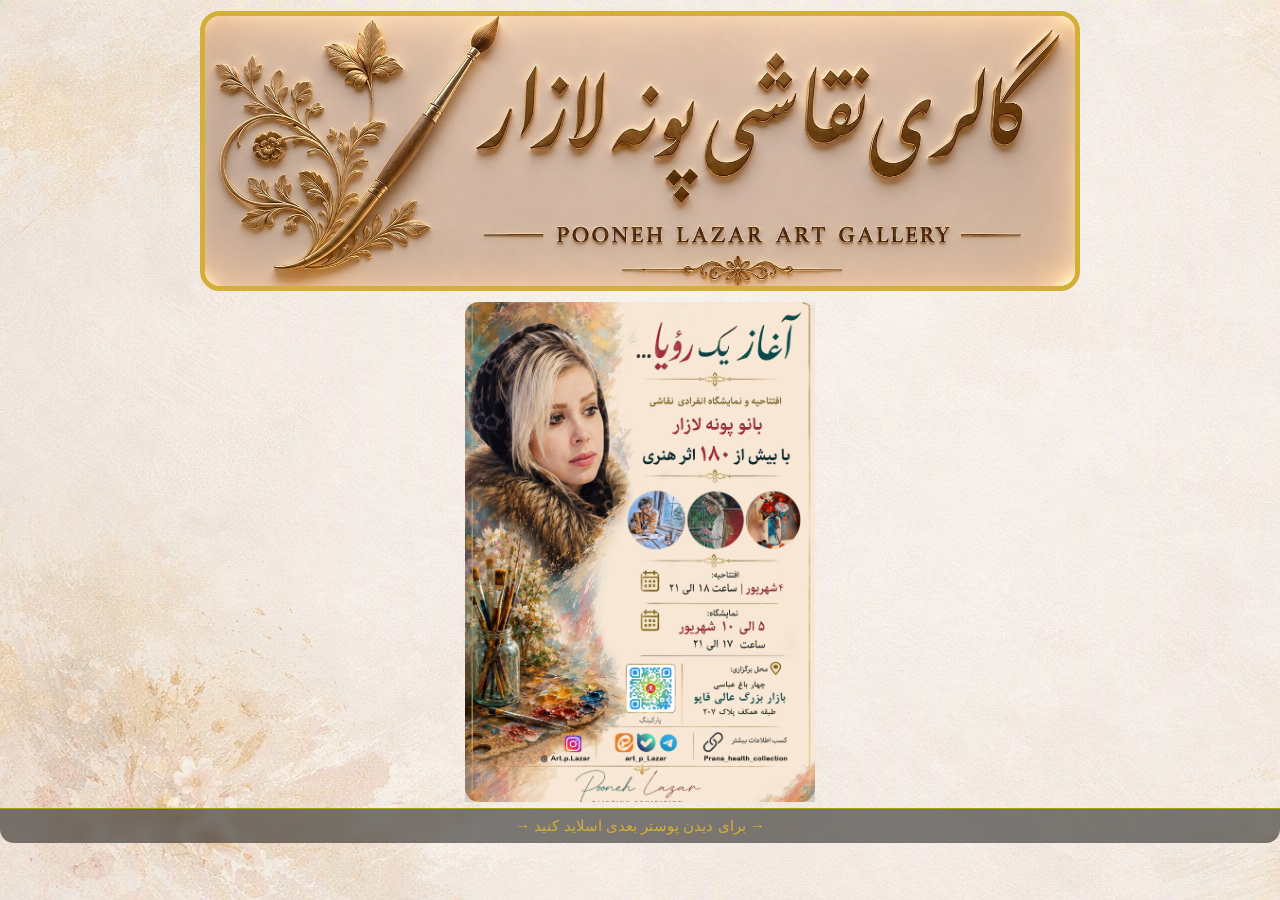
<file: index.html>
<!DOCTYPE html>
<html lang="fa">
    <head>
        <meta charset="UTF-8">
        <meta name="viewport" content="width=device-width, initial-scale=1.0">
        <title>نمایشگاه | پونه لازار</title>
        <meta name="description" content="نمایشگاه آثار هنری پونه لازار">
        <meta name="author" content="Amir Parsa">
        <link rel="shortcut icon" href="./media/pic/icon1.png" type="image/x-icon">
        <meta property="og:title" content="نمایشگاه آثار هنری پونه لازار">
        <meta property="og:description" content="جهت مشاهده دعوت نامه روی لینک کلیک کنید">
        <meta property="og:image" content="https://art-p-lazar.github.io/Gallery/media/pic/HEAD4.jpg">
        <meta property="og:url" content="https://https://art-p-lazar.github.io/Gallery">
        <meta property="og:type" content="website">
        <link rel="stylesheet" href="./Gallery.css">
        <link rel="stylesheet" href="https://cdn.jsdelivr.net/npm/swiper@11/swiper-bundle.min.css"/>
    </head>
    <body>
        <section class="hero">
            <img class="hero-header" src="./media/pic/HEAD4.jpg" alt="Pooneh Lazar Art Gallery">
        </section>
        
        <div class="poster-slider swiper">
            <div class="swiper-wrapper">
                
                <div class="swiper-slide front">
                    <img src="./media/pic/sss.jpg" alt="Poster1">
                </div>
                
                <div class="swiper-slide back">
                    <img src="./media/pic/backp.jpg" alt="Poster0">
                </div>
                
            </div>
        </div>
        
        <div class="slide-hint">
             → برای دیدن پوستر بعدی اسلاید کنید →
        </div>
       
        
        <script src="https://cdn.jsdelivr.net/npm/swiper@11/swiper-bundle.min.js"></script>
        
        <script>
            const swiper = new Swiper('.poster-slider', {
                direction: 'horizontal',
                slidesPerView: 1,
                spaceBetween: 20,
                loop: false,
                effect: 'slide',
                speed: 450,});
        </script>

    </body>
</html>
</file>
<file: Gallery.css>
body {
  margin: 0;
  font-family: "IRANSans", sans-serif;
  background-image: url(./media/pic/back.jpg);
}

.hero {
  width: 100%;
  height: 30vh;
  margin-top: 1rem;
  display: flex;
  justify-content: center;
  align-items: center;
}

.hero-header {
  width: auto;
  height: 100%;
  object-fit: contain;
  border: 5px solid #d4af37;
  border-radius: 20px;
}

.poster-slider {
  width: 350px;
  height: 500px;
  position: relative;
  overflow: visible;
  margin: 1rem auto; 
  padding-right: 40px;
}

.front {
  transform: translateY(-15px);
  z-index: 2;
}

.back {
  transform: translateY(0);
  z-index: 1;
}

.poster-slider img {
  width: 100%;
  height: 100%;
  object-fit: cover;
  border-radius: 14px;
  box-shadow: 0 12px 30px rgba(0,0,0,0.25);
}

.slide-hint {
  display: block;
  justify-self: center;
  width: 100%;
  text-align: center;
  font-size: 0.95rem;
  color: #d4af37;
  padding: 0.5rem 0;
  background: rgba(0, 0, 0, 0.5);
  border-top: 1px solid #a4a215;
  border-bottom-left-radius: 14px;
  border-bottom-right-radius: 14px;
  backdrop-filter: blur(4px);
  margin-top: -10px;
  user-select: none;
  transition: 
    background 1.2s ease,
    color 1.2s ease,
    font-size 1.2s ease,
    transform 1.2s ease,
    opacity 1.2s ease;

  animation: hintPulse 4s ease-in-out infinite;
}

@keyframes hintPulse {
  0% { 
    opacity: 0.75; 
    background: rgba(3, 18, 67, 0.75); 
    color: #c89a05;
  }
  50% { 
    opacity: 1; 
    background: rgba(0, 0, 0, 0.5); 
    color: #d4af37;
  }
  100% { 
    opacity: 0.75; 
    background: rgba(3, 18, 67, 0.75); 
    color: #c89a05;
  }
}

@media (max-width: 768px) {
  .hero {
    height: 12vh;
  }

  .hero-header {
    height: 12vh;
  }

  .poster-slider {
    width: 94%;
    height: 68vh;
    margin-top: 1.5rem;
    margin-bottom: 0.5rem;
  }

  .front {
    transform: translateY(-10px);
  }

  .slide-hint {
    width: 94%;
  }
}
</file>
